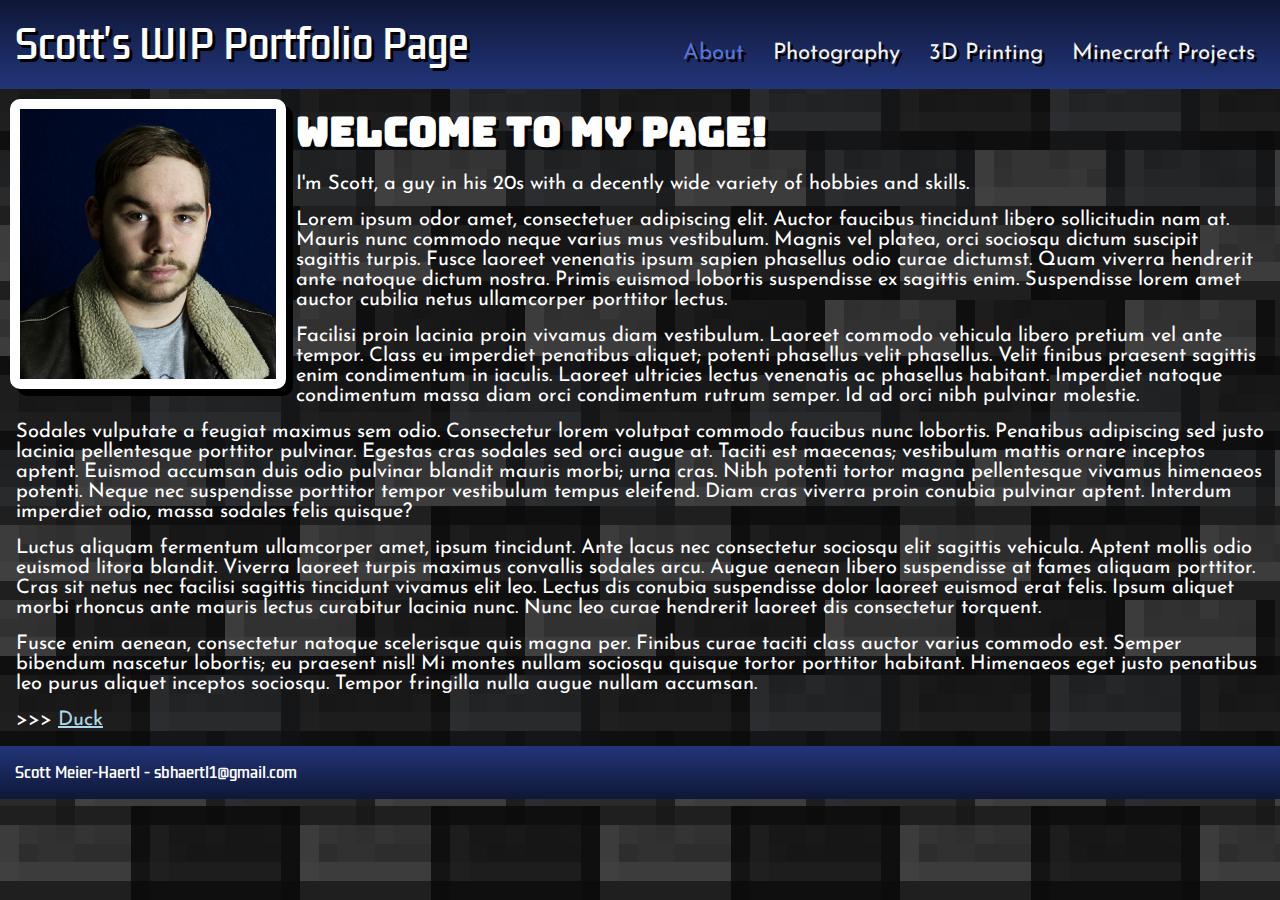
<file: index.html>
<!DOCTYPE html>
<html>
<link href="https://fonts.googleapis.com/css2?family=Bungee&family=Josefin+Sans:ital,wght@0,100..700;1,100..700&family=Kdam+Thmor+Pro&display=swap" rel="stylesheet">
<link rel="shortcut icon" type="image/x-icon" href="images/favicon.ico">
<link rel="stylesheet" href="styles.css">
<meta name="viewport" content="width=device-width, initial-scale=1">

<meta property="og:title" content="Scott Meier-Haertl: About" />
<meta property="og:url" content="https://scottmeierhaertl.com/pages/index.html" />
<meta property="og:description" content="About page for Scott Meier-Haertl" />
<meta property="og:image" content="https://scottmeierhaertl.com/FirstShoot2_1.png" />
<meta property="og:type" content="website" />

<title>Scott Meier-Haertl Home</title>
<html lang="en-us">
<meta charset="UTF-8">

<body>
<header>
Scott's WIP Portfolio Page
<nav class="topnav">
  <a class="active" href="index.html">About</a>
  <a href="pages/photography.html">Photography</a>
  <a href="pages/3dprinting.html">3D Printing</a>
  <a href="pages/minecraft.html">Minecraft Projects</a>
</nav>
</header>

<article class="bleft"><img  src="images/FirstShoot2_1.png" style="width:20vw"></article>

<h1>Welcome to my page!</h1>

<p>I'm Scott, a guy in his 20s with a decently wide variety of hobbies and skills. </p>

<p>Lorem ipsum odor amet, consectetuer adipiscing elit. Auctor faucibus tincidunt libero sollicitudin nam at. Mauris nunc commodo neque varius mus vestibulum. Magnis vel platea, orci sociosqu dictum suscipit sagittis turpis. Fusce laoreet venenatis ipsum sapien phasellus odio curae dictumst. Quam viverra hendrerit ante natoque dictum nostra. Primis euismod lobortis suspendisse ex sagittis enim. Suspendisse lorem amet auctor cubilia netus ullamcorper porttitor lectus.</p>

<p>Facilisi proin lacinia proin vivamus diam vestibulum. Laoreet commodo vehicula libero pretium vel ante tempor. Class eu imperdiet penatibus aliquet; potenti phasellus velit phasellus. Velit finibus praesent sagittis enim condimentum in iaculis. Laoreet ultricies lectus venenatis ac phasellus habitant. Imperdiet natoque condimentum massa diam orci condimentum rutrum semper. Id ad orci nibh pulvinar molestie.</p>

<p>Sodales vulputate a feugiat maximus sem odio. Consectetur lorem volutpat commodo faucibus nunc lobortis. Penatibus adipiscing sed justo lacinia pellentesque porttitor pulvinar. Egestas cras sodales sed orci augue at. Taciti est maecenas; vestibulum mattis ornare inceptos aptent. Euismod accumsan duis odio pulvinar blandit mauris morbi; urna cras. Nibh potenti tortor magna pellentesque vivamus himenaeos potenti. Neque nec suspendisse porttitor tempor vestibulum tempus eleifend. Diam cras viverra proin conubia pulvinar aptent. Interdum imperdiet odio, massa sodales felis quisque?</p>

<p>Luctus aliquam fermentum ullamcorper amet, ipsum tincidunt. Ante lacus nec consectetur sociosqu elit sagittis vehicula. Aptent mollis odio euismod litora blandit. Viverra laoreet turpis maximus convallis sodales arcu. Augue aenean libero suspendisse at fames aliquam porttitor. Cras sit netus nec facilisi sagittis tincidunt vivamus elit leo. Lectus dis conubia suspendisse dolor laoreet euismod erat felis. Ipsum aliquet morbi rhoncus ante mauris lectus curabitur lacinia nunc. Nunc leo curae hendrerit laoreet dis consectetur torquent.</p>

<p>Fusce enim aenean, consectetur natoque scelerisque quis magna per. Finibus curae taciti class auctor varius commodo est. Semper bibendum nascetur lobortis; eu praesent nisl! Mi montes nullam sociosqu quisque tortor porttitor habitant. Himenaeos eget justo penatibus leo purus aliquet inceptos sociosqu. Tempor fringilla nulla augue nullam accumsan.</p>

<p>>>> <a href="duck/DuckGameTest.html">Duck</a></p>

<footer>&emsp;Scott Meier-Haertl - sbhaertl1@gmail.com</footer>
</body>
</html>
</file>
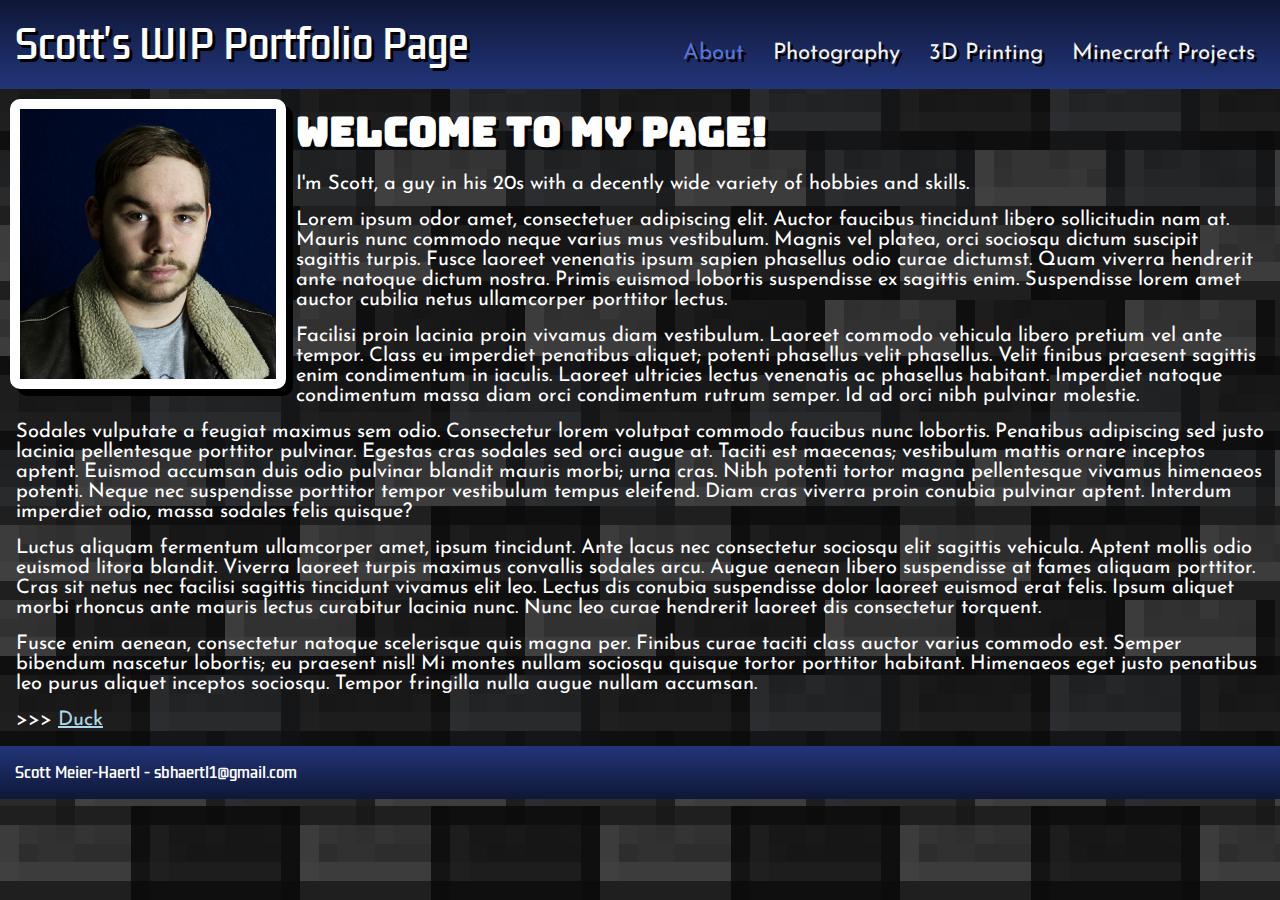
<file: pages/index.html>
<!DOCTYPE html>
<html>
<link href="https://fonts.googleapis.com/css2?family=Bungee&family=Josefin+Sans:ital,wght@0,100..700;1,100..700&family=Kdam+Thmor+Pro&display=swap" rel="stylesheet">
<link rel="shortcut icon" type="image/x-icon" href="favicon.ico">
<link rel="stylesheet" href="../styles.css">
<meta name="viewport" content="width=device-width, initial-scale=1">

<meta property="og:title" content="Scott Meier-Haertl: About" />
<meta property="og:url" content="https://scottmeierhaertl.com/pages/index.html" />
<meta property="og:description" content="About page for Scott Meier-Haertl" />
<meta property="og:image" content="https://scottmeierhaertl.com/FirstShoot2_1.png" />
<meta property="og:type" content="website" />

<title>Scott Meier-Haertl Home</title>
<html lang="en-us">
<meta charset="UTF-8">

<body>
<header>
Scott's WIP Portfolio Page
<nav class="topnav">
  <a class="active" href="index.html">About</a>
  <a href="photography.html">Photography</a>
  <a href="3dprinting.html">3D Printing</a>
  <a href="minecraft.html">Minecraft Projects</a>
</nav>
</header>

<article class="bleft"><img  src="../images/FirstShoot2_1.png" style="width:20vw"></article>

<h1>Welcome to my page!</h1>

<p>I'm Scott, a guy in his 20s with a decently wide variety of hobbies and skills. </p>

<p>Lorem ipsum odor amet, consectetuer adipiscing elit. Auctor faucibus tincidunt libero sollicitudin nam at. Mauris nunc commodo neque varius mus vestibulum. Magnis vel platea, orci sociosqu dictum suscipit sagittis turpis. Fusce laoreet venenatis ipsum sapien phasellus odio curae dictumst. Quam viverra hendrerit ante natoque dictum nostra. Primis euismod lobortis suspendisse ex sagittis enim. Suspendisse lorem amet auctor cubilia netus ullamcorper porttitor lectus.</p>

<p>Facilisi proin lacinia proin vivamus diam vestibulum. Laoreet commodo vehicula libero pretium vel ante tempor. Class eu imperdiet penatibus aliquet; potenti phasellus velit phasellus. Velit finibus praesent sagittis enim condimentum in iaculis. Laoreet ultricies lectus venenatis ac phasellus habitant. Imperdiet natoque condimentum massa diam orci condimentum rutrum semper. Id ad orci nibh pulvinar molestie.</p>

<p>Sodales vulputate a feugiat maximus sem odio. Consectetur lorem volutpat commodo faucibus nunc lobortis. Penatibus adipiscing sed justo lacinia pellentesque porttitor pulvinar. Egestas cras sodales sed orci augue at. Taciti est maecenas; vestibulum mattis ornare inceptos aptent. Euismod accumsan duis odio pulvinar blandit mauris morbi; urna cras. Nibh potenti tortor magna pellentesque vivamus himenaeos potenti. Neque nec suspendisse porttitor tempor vestibulum tempus eleifend. Diam cras viverra proin conubia pulvinar aptent. Interdum imperdiet odio, massa sodales felis quisque?</p>

<p>Luctus aliquam fermentum ullamcorper amet, ipsum tincidunt. Ante lacus nec consectetur sociosqu elit sagittis vehicula. Aptent mollis odio euismod litora blandit. Viverra laoreet turpis maximus convallis sodales arcu. Augue aenean libero suspendisse at fames aliquam porttitor. Cras sit netus nec facilisi sagittis tincidunt vivamus elit leo. Lectus dis conubia suspendisse dolor laoreet euismod erat felis. Ipsum aliquet morbi rhoncus ante mauris lectus curabitur lacinia nunc. Nunc leo curae hendrerit laoreet dis consectetur torquent.</p>

<p>Fusce enim aenean, consectetur natoque scelerisque quis magna per. Finibus curae taciti class auctor varius commodo est. Semper bibendum nascetur lobortis; eu praesent nisl! Mi montes nullam sociosqu quisque tortor porttitor habitant. Himenaeos eget justo penatibus leo purus aliquet inceptos sociosqu. Tempor fringilla nulla augue nullam accumsan.</p>

<p>>>> <a href="../duck/DuckGameTest.html">Duck</a></p>

<footer>&emsp;Scott Meier-Haertl - sbhaertl1@gmail.com</footer>
</body>
</html>
</file>
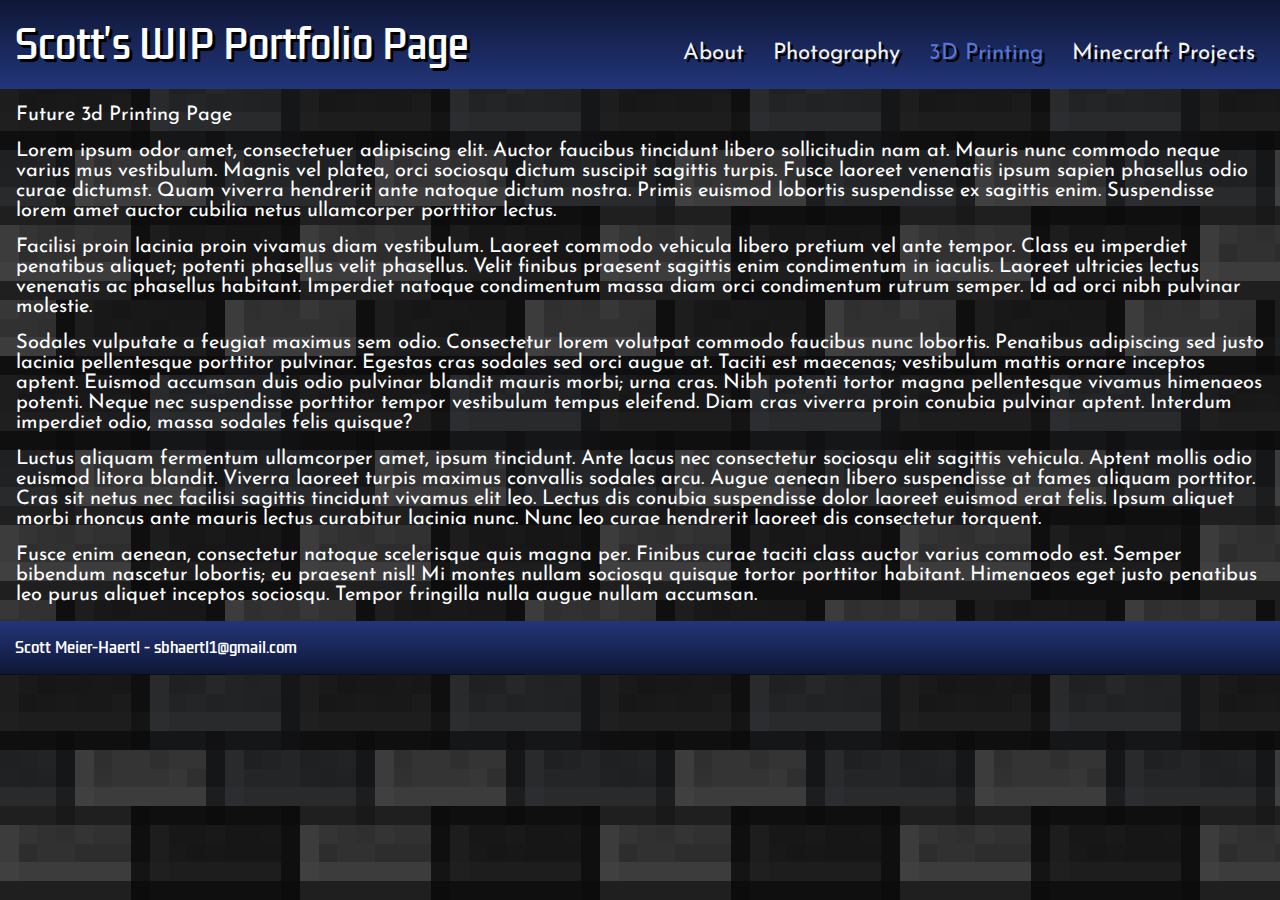
<file: pages/3dprinting.html>
<!DOCTYPE html>
<html>
<link href="https://fonts.googleapis.com/css2?family=Bungee&family=Josefin+Sans:ital,wght@0,100..700;1,100..700&family=Kdam+Thmor+Pro&display=swap" rel="stylesheet">
<link rel="shortcut icon" type="image/x-icon" href="../images/favicon.ico">
<link rel="stylesheet" href="../styles.css">

<meta property="og:title" content="Scott Meier-Haertl: 3D Printing" />
<meta property="og:url" content="https://scottmeierhaertl.com/pages/3dprinting.html" />
<meta property="og:description" content="3D Printing page for Scott Meier-Haertl" />
<meta property="og:image" content="https://scottmeierhaertl.com/FirstShoot2_1.png" />
<meta property="og:type" content="website" />

<title>Scott Meier-Haertl 3D Printing</title>
<html lang="en-us">
<meta charset="UTF-8">
<meta name="viewport" content="width=device-width, initial-scale=1">

<body>

<header>
Scott's WIP Portfolio Page
<div class="topnav">
  <a href="../index.html">About</a>
  <a href="photography.html">Photography</a>
  <a class="active" href="3dprinting.html">3D Printing</a>
  <a href="minecraft.html">Minecraft Projects</a>
</div>
</header>

<p>Future 3d Printing Page</p>

<p>Lorem ipsum odor amet, consectetuer adipiscing elit. Auctor faucibus tincidunt libero sollicitudin nam at. Mauris nunc commodo neque varius mus vestibulum. Magnis vel platea, orci sociosqu dictum suscipit sagittis turpis. Fusce laoreet venenatis ipsum sapien phasellus odio curae dictumst. Quam viverra hendrerit ante natoque dictum nostra. Primis euismod lobortis suspendisse ex sagittis enim. Suspendisse lorem amet auctor cubilia netus ullamcorper porttitor lectus.</p>

<p>Facilisi proin lacinia proin vivamus diam vestibulum. Laoreet commodo vehicula libero pretium vel ante tempor. Class eu imperdiet penatibus aliquet; potenti phasellus velit phasellus. Velit finibus praesent sagittis enim condimentum in iaculis. Laoreet ultricies lectus venenatis ac phasellus habitant. Imperdiet natoque condimentum massa diam orci condimentum rutrum semper. Id ad orci nibh pulvinar molestie.</p>

<p>Sodales vulputate a feugiat maximus sem odio. Consectetur lorem volutpat commodo faucibus nunc lobortis. Penatibus adipiscing sed justo lacinia pellentesque porttitor pulvinar. Egestas cras sodales sed orci augue at. Taciti est maecenas; vestibulum mattis ornare inceptos aptent. Euismod accumsan duis odio pulvinar blandit mauris morbi; urna cras. Nibh potenti tortor magna pellentesque vivamus himenaeos potenti. Neque nec suspendisse porttitor tempor vestibulum tempus eleifend. Diam cras viverra proin conubia pulvinar aptent. Interdum imperdiet odio, massa sodales felis quisque?</p>

<p>Luctus aliquam fermentum ullamcorper amet, ipsum tincidunt. Ante lacus nec consectetur sociosqu elit sagittis vehicula. Aptent mollis odio euismod litora blandit. Viverra laoreet turpis maximus convallis sodales arcu. Augue aenean libero suspendisse at fames aliquam porttitor. Cras sit netus nec facilisi sagittis tincidunt vivamus elit leo. Lectus dis conubia suspendisse dolor laoreet euismod erat felis. Ipsum aliquet morbi rhoncus ante mauris lectus curabitur lacinia nunc. Nunc leo curae hendrerit laoreet dis consectetur torquent.</p>

<p>Fusce enim aenean, consectetur natoque scelerisque quis magna per. Finibus curae taciti class auctor varius commodo est. Semper bibendum nascetur lobortis; eu praesent nisl! Mi montes nullam sociosqu quisque tortor porttitor habitant. Himenaeos eget justo penatibus leo purus aliquet inceptos sociosqu. Tempor fringilla nulla augue nullam accumsan.</p>

<footer>&emsp;Scott Meier-Haertl - sbhaertl1@gmail.com</footer>
</body>
</html>
</file>
<file: styles.css>
* {
	color: white;
}
header {
	font-family: "Kdam Thmor Pro", sans-serif;
	background-image: linear-gradient(180deg, #0f1736, #22357a);
    background-color: #22357a;
	padding: 15px;
	text-align: left;
	text-shadow: 3px 3px Black;
	font-size: 3vw;
	position: sticky;
	top: 0;
}
body {
	background-image: url("images/backgroundtile.png");
	background-color: #2d2d30;
	margin: 0px;
}
article{
	margin: 10px;
}
article.bleft {
	float: left;
	border: solid;
	border-color: white;
	border-width: 10px;
	border-radius: 10px;
	box-shadow: 7px 7px Black;
	font-size: 0;
}
article.bright {
	float: right;
	border: solid;
	border-color: white;
	border-width: 10px;
	border-radius: 10px;
	box-shadow: 7px 7px Black;
	font-size: 0;
}
article.left {
	float: left;
	margin: 3vw;
}
article.right {
	float: right;
	margin: 3vw;
}
h1 {
	font-family: "Bungee", sans-serif;
	font-size: 40px;
	text-shadow: 3px 3px Black;
	margin: 16px;
}
p {
	font-family: "Josefin Sans", sans-serif;
	font-size: 20px;
	margin: 16px;
}
p.phototitle {
	font-weight: bold;
	text-align: center;
	font-size: 1.5vw;
	margin: 1vw;
}
p.award {
	font-family: "Josefin Sans", sans-serif;
	font-size: 1vw;
	margin: 1vw;
	text-align: center;
}
a {
	color: lightblue;
	font-family: "Josefin Sans", sans-serif;
	font-size: 20px;
}
footer {
	font-family: "Kdam Thmor Pro", sans-serif;
	background-image: linear-gradient(180deg, #22357a, #0f1736);
    background-color: #22357a;
	padding: 15px 0px;
	text-align: left;
	font-size: 15px;
	width: 100%;
	bottom: 0;
}

.topnav {
	float: right;
	overflow: hidden;
}
.topnav a {
  color: #f2f2f2;
  text-align: center;
  padding: 10px;
  text-decoration: none;
  font-size: 1.75vw;
}
@media screen and (max-width: 550px){
	.topnav a {
		font-size: 1.75vw;
		padding: 1vw
	}
}
.topnav a:hover {
  text-decoration: #5676d6 wavy underline;
}
.topnav a.active {
  color: #5676d6;
}
</file>
